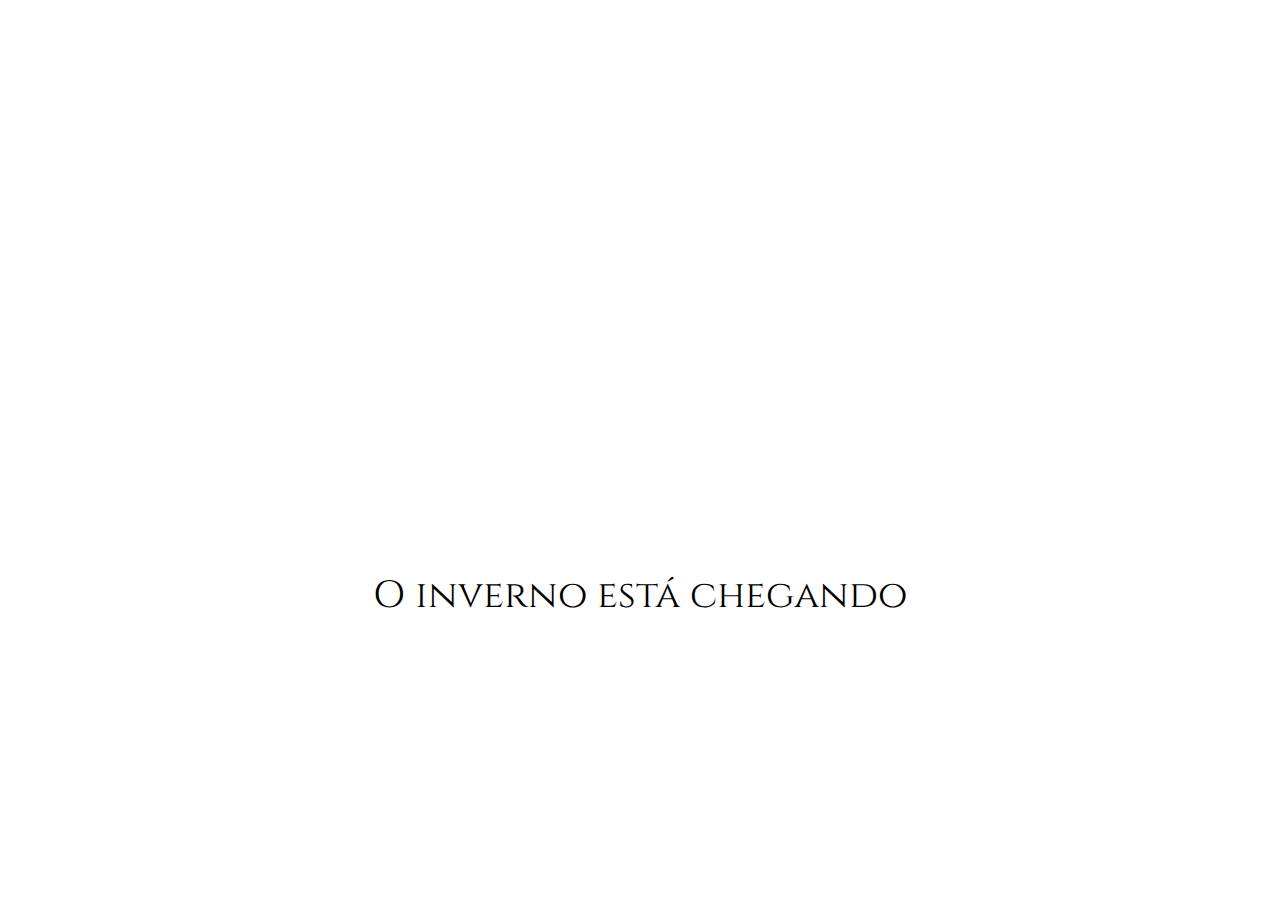
<file: desafios/#1/index.html>
<!DOCTYPE html>
<html lang="en">
  <head>
    <meta charset="UTF-8" />
    <title>Manipulando o DOM - Aula 1</title>
    <link rel="stylesheet" href="./style.css" />
  </head>
  <body>
    <!-- fonte  -->
    <link rel="preconnect" href="https://fonts.googleapis.com" />
    <link rel="preconnect" href="https://fonts.gstatic.com" crossorigin />
    <link
      href="https://fonts.googleapis.com/css2?family=Cinzel:wght@600&display=swap"
      rel="stylesheet"
    />
    <!-- fonte  -->

    <section class="container">
      <div class="trono"></div>
      <p id="texto">O inverno está chegando</p>
    </section>
  </body>
</html>
</file>
<file: desafios/#1/style.css>
* {
  margin: 0;
  padding: 0;
}

body {
  background: var(--cor-fundo);
  color: var(--cor-fonte);
  font-family: "Cinzel", serif;
  font-size: 38px;
  user-select: none;
  transition: 2s;
}

.container {
  height: 90vh;
  width: 100%;
  display: flex;
  flex-direction: column;
  justify-content: center;
  align-items: center;
}

.trono {
  background-image: url("https://caelum-online-public.s3.amazonaws.com/1369-alura-mais-dark-mode/trono-preto.png");
  background-size: cover;
  width: 450px;
  height: 350px;
  margin-bottom: 30px;
  position: relative;
  top: 10%;
  right: 5%;
}
</file>
